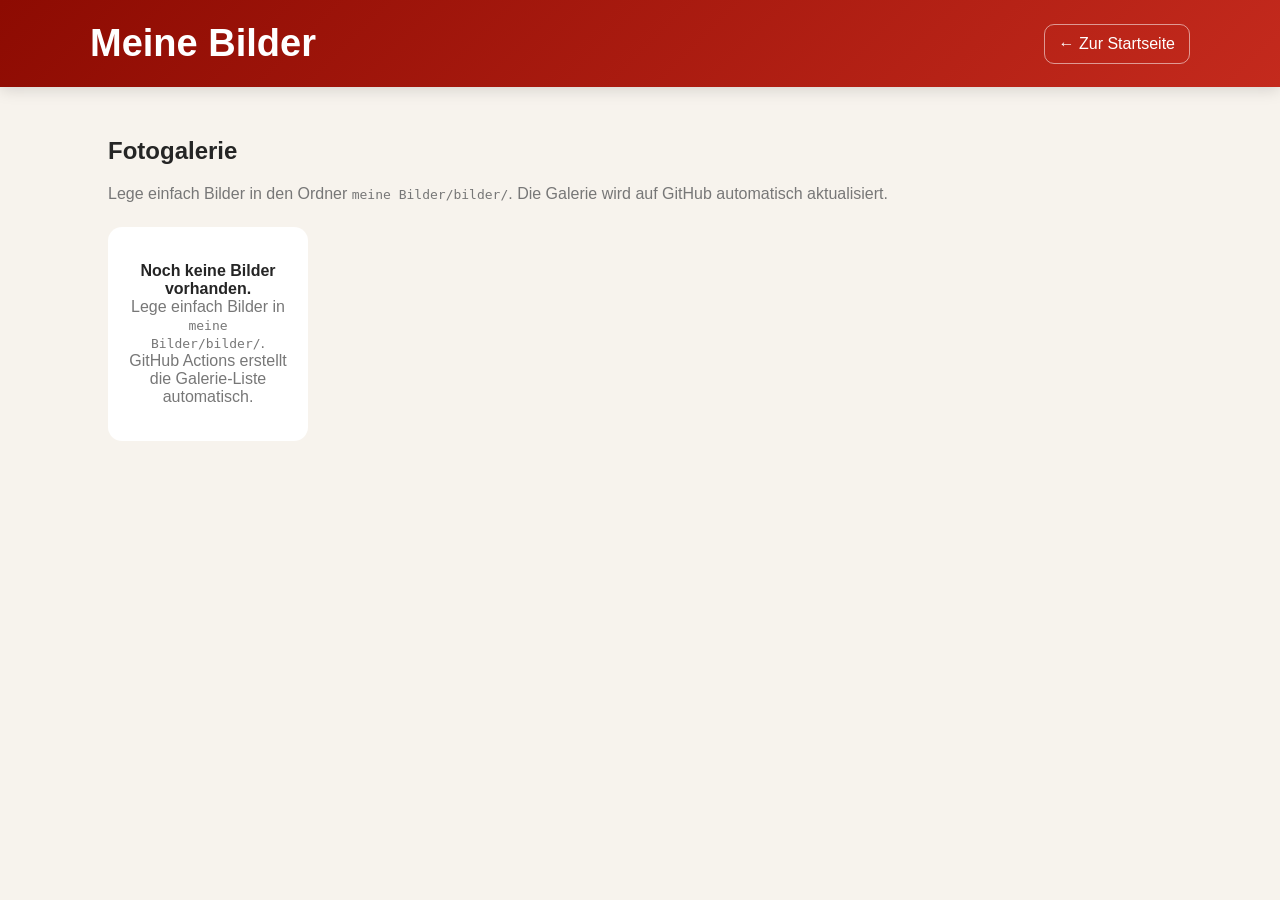
<file: meine Bilder/index.html>
<!DOCTYPE html>
<html lang="de">
<head>
  <meta charset="UTF-8">
  <meta name="viewport" content="width=device-width, initial-scale=1.0">
  <meta name="description" content="Fotogalerie von Volker Hohl">
  <title>Meine Bilder – www.volker-hohl.de</title>
  <style>
    :root { --accent:#a70d01; --bg:#f7f3ed; --card:#fff; --text:#252525; --muted:#777; }
    * { box-sizing:border-box; }
    body { margin:0; font-family:Arial,Helvetica,sans-serif; color:var(--text); background:var(--bg); }
    header { background:linear-gradient(135deg,#8d0b02,#c42a1d); color:white; padding:22px 18px; box-shadow:0 3px 15px #0002; }
    header .inner { max-width:1100px; margin:auto; display:flex; align-items:center; justify-content:space-between; gap:20px; }
    h1 { margin:0; font-size:clamp(24px,5vw,38px); }
    .back { color:white; text-decoration:none; border:1px solid #fff8; padding:10px 14px; border-radius:10px; }
    .back:hover { background:#fff2; }
    main { max-width:1100px; margin:0 auto; padding:30px 18px 50px; }
    .intro { margin-bottom:24px; }
    .intro p { color:var(--muted); }
    .gallery { display:grid; grid-template-columns:repeat(auto-fill,minmax(190px,1fr)); gap:16px; }
    .photo { margin:0; background:var(--card); border-radius:14px; overflow:hidden; box-shadow:0 3px 14px #0001; cursor:pointer; transition:transform .2s, box-shadow .2s; }
    .photo:hover { transform:translateY(-4px); box-shadow:0 8px 25px #0002; }
    .photo img { display:block; width:100%; aspect-ratio:4/3; object-fit:cover; background:#eee; }
    .caption { padding:10px 12px; font-size:14px; }
    .empty { padding:35px 20px; text-align:center; background:white; border-radius:14px; color:var(--muted); }
    .empty strong { color:var(--text); }
    .lightbox { position:fixed; inset:0; display:none; align-items:center; justify-content:center; background:#000d; padding:20px; z-index:10; }
    .lightbox.open { display:flex; }
    .lightbox img { max-width:95vw; max-height:88vh; object-fit:contain; border-radius:8px; }
    .close { position:fixed; top:15px; right:20px; color:white; background:#fff2; border:0; border-radius:50%; width:44px; height:44px; font-size:28px; cursor:pointer; }
    @media (max-width:600px) { .gallery { grid-template-columns:repeat(2,minmax(0,1fr)); gap:10px; } .photo { border-radius:10px; } header .inner { align-items:flex-start; flex-direction:column; } }
  </style>
</head>
<body>
  <header>
    <div class="inner">
      <h1>Meine Bilder</h1>
      <a class="back" href="../index.html">← Zur Startseite</a>
    </div>
  </header>

  <main>
    <div class="intro">
      <h2>Fotogalerie</h2>
      <p>Lege einfach Bilder in den Ordner <code>meine Bilder/bilder/</code>. Die Galerie wird auf GitHub automatisch aktualisiert.</p>
    </div>

    <section id="gallery" class="gallery" aria-label="Fotogalerie"></section>
  </main>

  <div id="lightbox" class="lightbox" role="dialog" aria-modal="true" aria-label="Bildansicht">
    <button class="close" aria-label="Schließen">×</button>
    <img id="lightboxImage" alt="">
  </div>

  <script>
    async function loadGallery() {
      const gallery = document.getElementById('gallery');
      try {
        const response = await fetch('bilder.json?cache=' + Date.now(), { cache: 'no-store' });
        if (!response.ok) throw new Error('bilder.json konnte nicht geladen werden.');
        const data = await response.json();
        const images = Array.isArray(data.bilder) ? data.bilder : [];

        if (!images.length) {
          gallery.innerHTML = '<div class="empty"><strong>Noch keine Bilder vorhanden.</strong><br>Lege einfach Bilder in <code>meine Bilder/bilder/</code>. GitHub Actions erstellt die Galerie-Liste automatisch.</div>';
          return;
        }

        for (const item of images) {
          const src = 'bilder/' + encodeURI(item.dateiname);
          const figure = document.createElement('figure');
          figure.className = 'photo';
          figure.innerHTML = `<img src="${src}" alt=""><figcaption class="caption"></figcaption>`;
          figure.querySelector('img').alt = item.alt || item.titel || item.dateiname;
          figure.querySelector('.caption').textContent = item.titel || item.dateiname;
          figure.addEventListener('click', () => openLightbox(src, figure.querySelector('img').alt));
          gallery.appendChild(figure);
        }
      } catch (error) {
        gallery.innerHTML = '<div class="empty">Die Galerie konnte nicht geladen werden.</div>';
        console.error(error);
      }
    }

    const lightbox = document.getElementById('lightbox');
    const lightboxImage = document.getElementById('lightboxImage');
    function openLightbox(src, alt) {
      lightboxImage.src = src;
      lightboxImage.alt = alt;
      lightbox.classList.add('open');
    }
    function closeLightbox() { lightbox.classList.remove('open'); lightboxImage.src = ''; }
    document.querySelector('.close').addEventListener('click', closeLightbox);
    lightbox.addEventListener('click', e => { if (e.target === lightbox) closeLightbox(); });
    document.addEventListener('keydown', e => { if (e.key === 'Escape') closeLightbox(); });
    loadGallery();
  </script>
</body>
</html>
</file>
